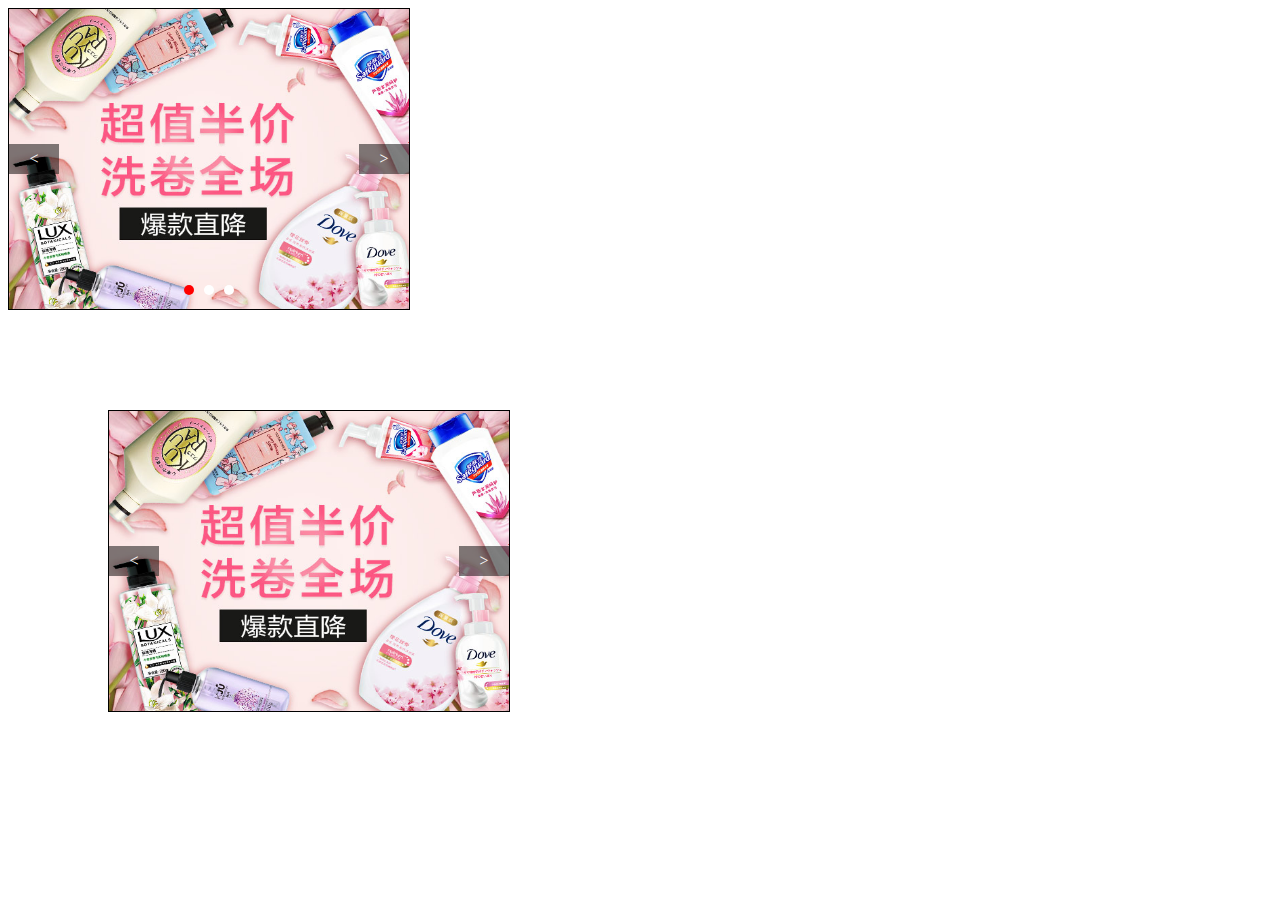
<file: 仿京东首页轮播图/swiper/index.html>
<!DOCTYPE html>
<html lang="en">
<head>
    <meta charset="UTF-8">
    <meta name="viewport" content="width=device-width, initial-scale=1.0">
    <meta http-equiv="X-UA-Compatible" content="ie=edge">
    <title>轮播图</title>
    <style>
        .wrapper {
            width: 400px;
            height: 300px;
            border: 1px solid #000;

        }
        .demo {
            width: 400px;
            height: 300px;
            margin: 100px;
            border: 1px solid #000;

        }
    </style>
</head>
<body>
    <div class="wrapper"></div>
    <div class="demo"></div>
    <script src="../jquery-3.3.1.js"></script>
    <script src="./index.js"></script>
    <script>
        $('.wrapper').swiper({
            imgList: ['../image/pic1.jpg', '../image/pic2.jpg', '../image/pic3.jpg'],
            animateType: 'animate',
            changeBtn: true,
            showPointBtn: true,
            isAuto: true,
        });
        $('.demo').swiper({
            imgList: ['../image/pic1.jpg', '../image/pic2.jpg', '../image/pic3.jpg'],
            animateType: 'fade',
            changeBtn: true,
            showPointBtn: false,
            isAuto: false,
        });
    
    </script>
</body>
</html>
</file>
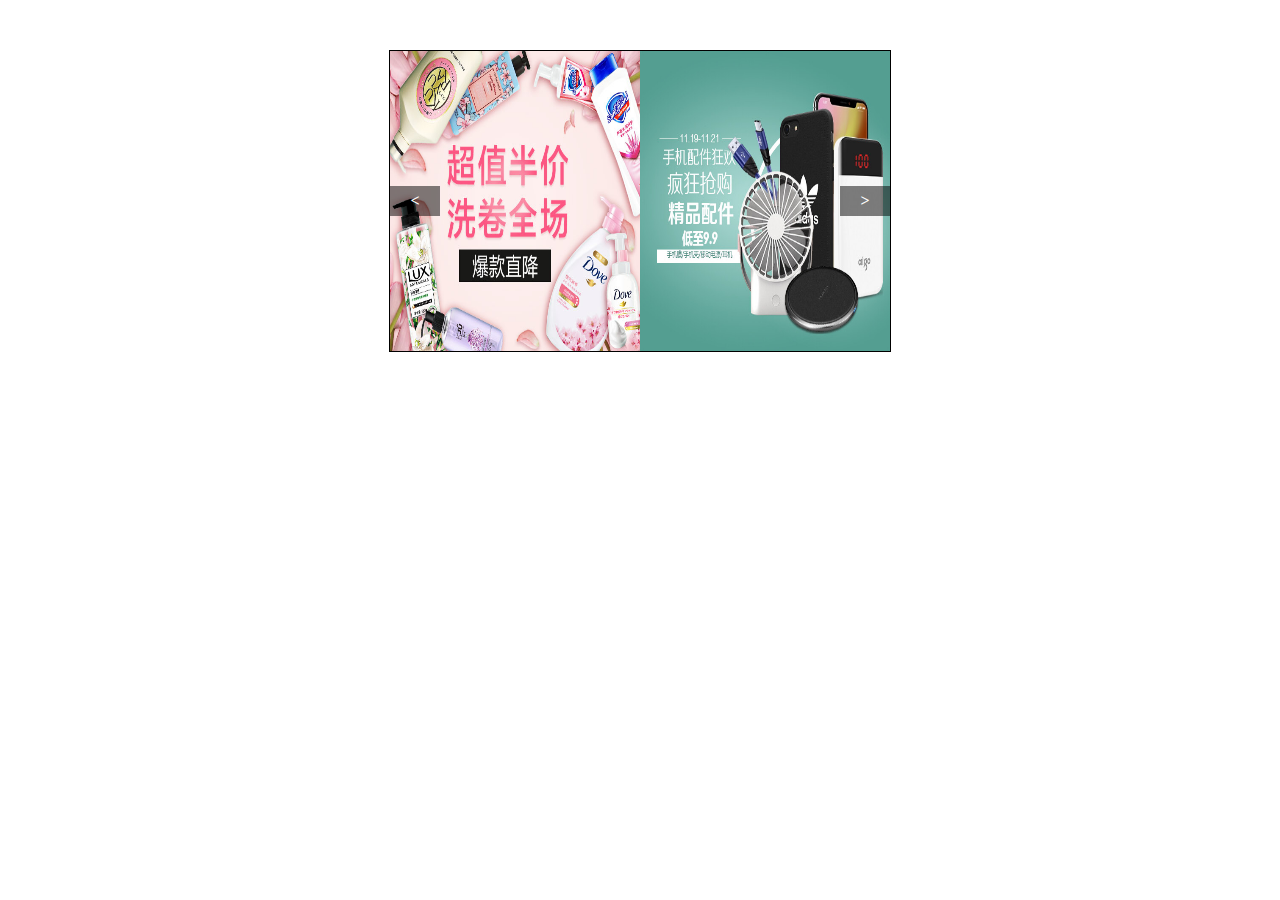
<file: jd/swiper/swiper.html>
<!DOCTYPE html>
<html lang="en">
<head>
    <meta charset="UTF-8">
    <meta name="viewport" content="width=device-width, initial-scale=1.0">
    <meta http-equiv="X-UA-Compatible" content="ie=edge">
    <title>Document</title>
    <style>
        #wrapper {
            width: 500px;
            height: 300px;
            border: 1px solid #000;
            margin: 50px auto;
        }
    </style>
</head>
<body>
    <div id="wrapper"></div>
    <script src="../jquery-3.3.1.js"></script>
    <script src="./swiper.js"></script>
    <script>
        $('#wrapper').swiper({
            imgList: ['../image/pic1.jpg', "../image/pic2.jpg", "../image/pic3.jpg", "../image/pic3.jpg"],
            animateType: 'animate',
            imgWidth: 250,
            isAuto:true,
        })
    </script>
</body>
</html>
</file>
